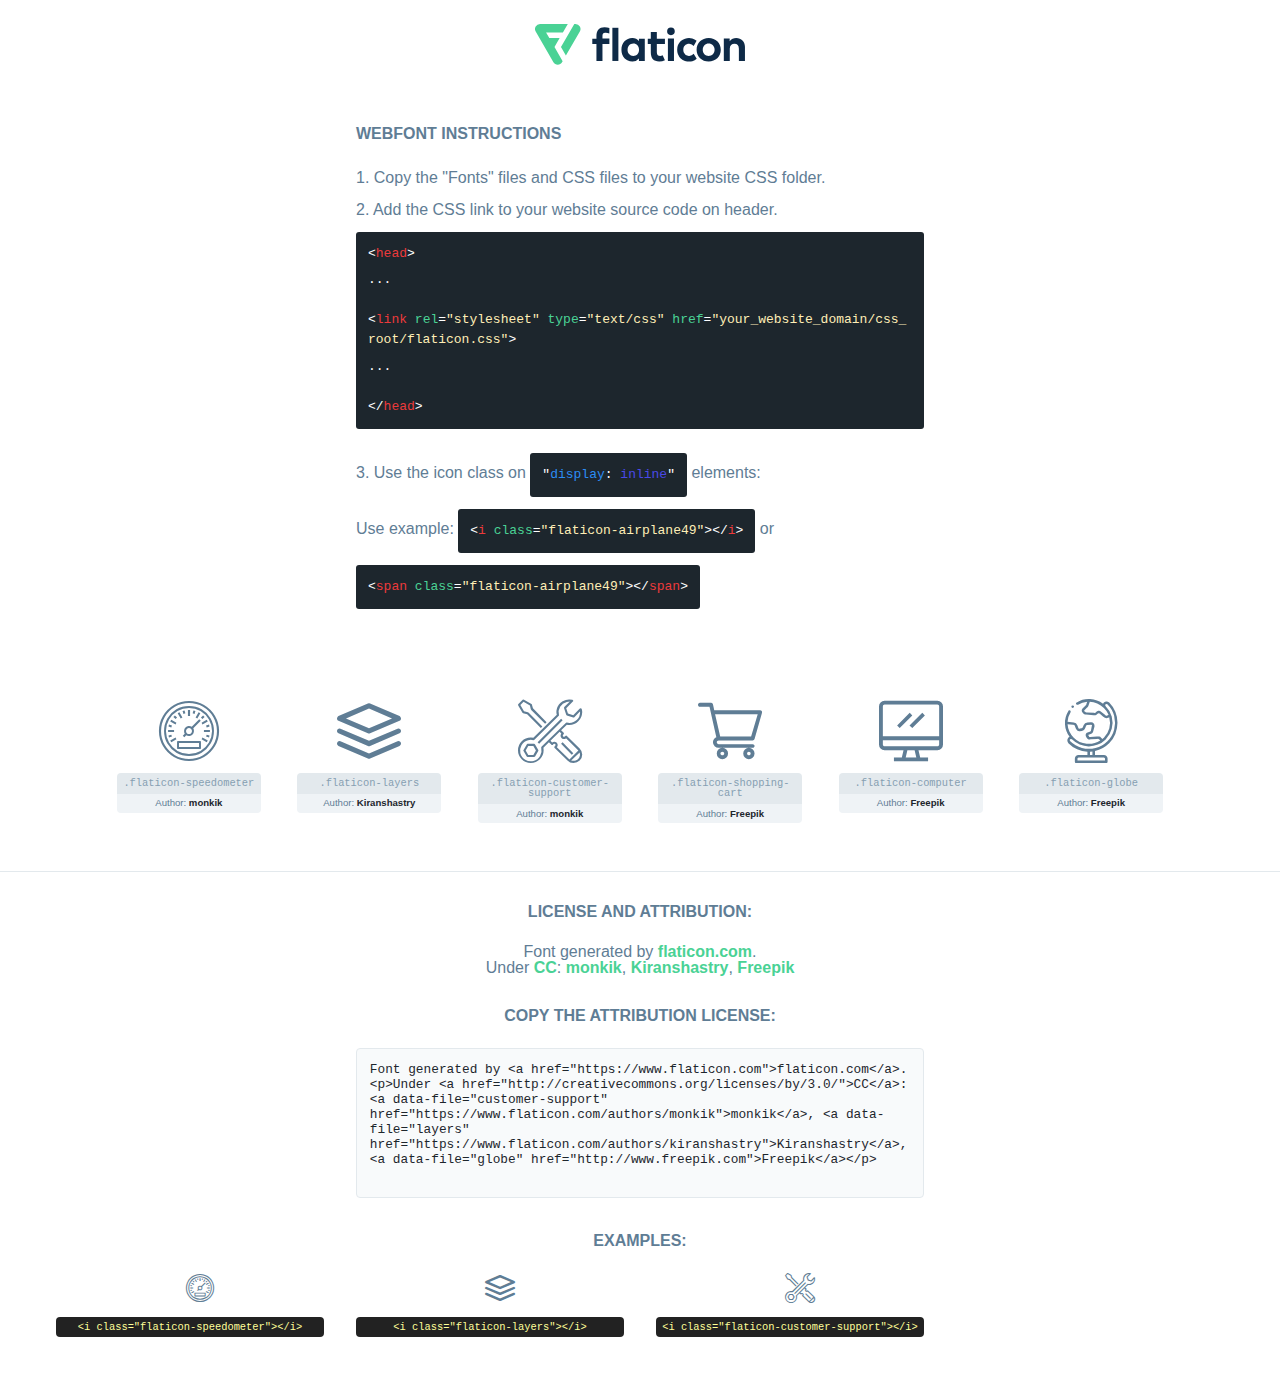
<file: font/flaticon.html>
<!DOCTYPE html>
<html lang="en">
<head>
    <title>Flaticon Webfont</title>
    <link rel="stylesheet" type="text/css" href="flaticon.css"/>
    <meta charset="UTF-8">
    <style>
        html, body, div, span, applet, object, iframe,
        h1, h2, h3, h4, h5, h6, p, blockquote, pre,
        a, abbr, acronym, address, big, cite, code,
        del, dfn, em, img, ins, kbd, q, s, samp,
        small, strike, strong, sub, sup, tt, var,
        b, u, i, center,
        dl, dt, dd, ol, ul, li,
        fieldset, form, label, legend,
        table, caption, tbody, tfoot, thead, tr, th, td,
        article, aside, canvas, details, embed,
        figure, figcaption, footer, header, hgroup,
        menu, nav, output, ruby, section, summary,
        time, mark, audio, video {
            margin: 0;
            padding: 0;
            border: 0;
            font-size: 100%;
            font: inherit;
            vertical-align: baseline;
        }

        /* HTML5 display-role reset for older browsers */
        article, aside, details, figcaption, figure,
        footer, header, hgroup, menu, nav, section {
            display: block;
        }

        body {
            line-height: 1;
        }

        ol, ul {
            list-style: none;
        }

        blockquote, q {
            quotes: none;
        }

        blockquote:before, blockquote:after,
        q:before, q:after {
            content: '';
            content: none;
        }

        table {
            border-collapse: collapse;
            border-spacing: 0;
        }

        body {
            font-family: Helvetica, Arial, sans-serif;
            font-size: 16px;
            color: #5f7d95;
        }

        a {
            color: #4AD295;
            font-weight: bold;
            text-decoration: none;
        }

        * {
            -moz-box-sizing: border-box;
            -webkit-box-sizing: border-box;
            box-sizing: border-box;
            margin: 0;
            padding: 0;
        }

        [class^="flaticon-"]:before, [class*=" flaticon-"]:before, [class^="flaticon-"]:after, [class*=" flaticon-"]:after {
            font-family: Flaticon;
            font-size: 30px;
            font-style: normal;
            margin-left: 20px;
            color: #333;
        }

        .wrapper {
            max-width: 600px;
            margin: auto;
            padding: 0 1em;
        }

        .title {
            margin-bottom: 24px;
            text-transform: uppercase;
            font-weight: bold;
        }

        header {
            text-align: center;
            padding: 24px;
        }

        header .logo {
            width: 210px;
            height: auto;
            border: none;
            display: inline-block;
        }

        header strong {
            font-size: 28px;
            font-weight: 500;
            vertical-align: middle;
        }

        .demo {
            margin: 2em auto;
            line-height: 1.25em;
        }

        .demo ul li {
            margin-bottom: 12px;
        }

        .demo ul li code {
            background-color: #1D262D;
            border-radius: 3px;
            padding: 12px;
            display: inline-block;
            color: #fff;
            font-family: Consolas, Monaco, Lucida Console, Liberation Mono, DejaVu Sans Mono, Bitstream Vera Sans Mono, Courier New, monospace;
            font-weight: lighter;
            margin-top: 12px;
            font-size: 13px;
            word-break: break-all;
        }

        .demo ul li code .red {
            color: #EC3A3B;
        }

        .demo ul li code .green {
            color: #4AD295;
        }

        .demo ul li code .yellow {
            color: #FFEEB6;
        }

        .demo ul li code .blue {
            color: #2C8CF4;
        }

        .demo ul li code .purple {
            color: #4949E7;
        }

        .demo ul li code .dots {
            margin-top: 0.5em;
            display: block;
        }

        #glyphs {
            border-bottom: 1px solid #E3E9ED;
            padding: 2em 0;
            text-align: center;
        }

        .glyph {
            display: inline-block;
            width: 9em;
            margin: 1em;
            text-align: center;
            vertical-align: top;
            background: #FFF;
        }

        .glyph .flaticon {
            padding: 10px;
            display: block;
            font-family: "Flaticon";
            font-size: 64px;
            line-height: 1;
        }

        .glyph .flaticon:before {
            font-size: 64px;
            color: #5f7d95;
            margin-left: 0;
        }

        .class-name {
            font-size: 0.65em;
            background-color: #E3E9ED;
            color: #869FB2;
            border-radius: 4px 4px 0 0;
            padding: 0.5em;
            font-family: Consolas, Monaco, Lucida Console, Liberation Mono, DejaVu Sans Mono, Bitstream Vera Sans Mono, Courier New, monospace;
        }

        .author-name {
            font-size: 0.6em;
            background-color: #EFF3F6;
            border-top: 0;
            border-radius: 0 0 4px 4px;
            padding: 0.5em;
        }

        .author-name a {
            color: #1D262D;
        }

        .class-name:last-child {
            font-size: 10px;
            color: #888;
        }

        .class-name:last-child a {
            font-size: 10px;
            color: #555;
        }

        .glyph > input {
            display: block;
            width: 100px;
            margin: 5px auto;
            text-align: center;
            font-size: 12px;
            cursor: text;
        }

        .glyph > input.icon-input {
            font-family: "Flaticon";
            font-size: 16px;
            margin-bottom: 10px;
        }

        .attribution .title {
            margin-top: 2em;
        }

        .attribution textarea {
            background-color: #F8FAFB;
            color: #1D262D;
            padding: 1em;
            border: none;
            box-shadow: none;
            border: 1px solid #E3E9ED;
            border-radius: 4px;
            resize: none;
            width: 100%;
            height: 150px;
            font-size: 0.8em;
            font-family: Consolas, Monaco, Lucida Console, Liberation Mono, DejaVu Sans Mono, Bitstream Vera Sans Mono, Courier New, monospace;
            -webkit-appearance: none;
        }

        .attribution textarea:hover {
            border-color: #CFD9E0;
        }

        .attribution textarea:focus {
            border-color: #4AD295;
        }

        .iconsuse {
            margin: 2em auto;
            text-align: center;
            max-width: 1200px;
        }

        .iconsuse:after {
            content: '';
            display: table;
            clear: both;
        }

        .iconsuse .image {
            float: left;
            width: 25%;
            padding: 0 1em;
        }

        .iconsuse .image p {
            margin-bottom: 1em;
        }

        .iconsuse .image span {
            display: block;
            font-size: 0.65em;
            background-color: #222;
            color: #fff;
            border-radius: 4px;
            padding: 0.5em;
            color: #FFFF99;
            margin-top: 1em;
            font-family: Consolas, Monaco, Lucida Console, Liberation Mono, DejaVu Sans Mono, Bitstream Vera Sans Mono, Courier New, monospace;
        }

        .flaticon:before {
            color: #5f7d95;
        }

        #footer {
            text-align: center;
            background-color: #1D262D;
            color: #869FB2;
            padding: 12px;
            font-size: 14px;
        }

        #footer a {
            font-weight: normal;
        }

        @media (max-width: 960px) {
            .iconsuse .image {
                width: 50%;
            }
        }

        .preview {
            width: 100px;
            display: inline-block;
            margin: 10px;
        }

        .preview .inner {
            display: inline-block;
            width: 100%;
            text-align: center;
            background: #f5f5f5;
            -webkit-border-radius: 3px 3px 0 0;
            -moz-border-radius: 3px 3px 0 0;
            border-radius: 3px 3px 0 0;
        }

        .preview .inner  {
            line-height: 85px;
            font-size: 40px;
            color: #333;
        }

        .label {
            display: inline-block;
            width: 100%;
            box-sizing: border-box;
            padding: 5px;
            font-size: 10px;
            font-family: Monaco, monospace;
            color: #666;
            white-space: nowrap;
            overflow: hidden;
            text-overflow: ellipsis;
            background: #ddd;
            -webkit-border-radius: 0 0 3px 3px;
            -moz-border-radius: 0 0 3px 3px;
            border-radius: 0 0 3px 3px;
            color: #666;
        }
    </style>
</head>
<body>
    <header>
        <a href="https://www.flaticon.com/" target="_blank" class="logo">
            <svg xmlns="http://www.w3.org/2000/svg" viewBox="0 0 394.3 76.5">
                <path d="M156.6,69.4H145.3V7.1h11.3Z" style="fill:#0e2a47"/>
                <path d="M206.2,69.4h-11V64.8a15.4,15.4,0,0,1-12.6,5.7c-11.6,0-20.3-9.5-20.3-22.1s8.8-22.1,20.3-22.1a15.4,15.4,0,0,1,12.6,5.8V27.5h11Zm-32.4-21c0,6.4,4.2,11.6,10.8,11.6s10.8-4.9,10.8-11.6-4.4-11.6-10.8-11.6S173.9,42,173.9,48.4Z"
                      style="fill:#0e2a47"/>
                <path d="M262.5,13.7a7.2,7.2,0,0,1-14.4,0,7.2,7.2,0,1,1,14.4,0ZM261,69.4H249.6v-42H261Z"
                      style="fill:#0e2a47"/>
                <path id="_Trazado_" data-name="&lt;Trazado&gt;"
                      d="M139.6,17.8a16.6,16.6,0,0,0-8-1.4c-3.2.4-4.9,2-4.9,5.9v5.1h13V37.5h-13v32H115.4v-32h-7.8v-10h7.8V22.2c0-9.9,5.2-16.3,15-16.3a23.4,23.4,0,0,1,9.3,1.8Z"
                      style="fill:#0e2a47"/>
                <path d="M235.1,60c-3.5,0-6.3-1.9-6.3-7.1V37.5H244v-10H228.8V15H217.5V27.5h-5.7v10h5.7V53.7c0,10.9,5.3,16.8,15.7,16.8A22.9,22.9,0,0,0,244,68l-4.3-9.1A12.3,12.3,0,0,1,235.1,60Z"
                      style="fill:#0e2a47"/>
                <path d="M348.9,48.4c0,12.6-9.7,22.1-22.7,22.1s-22.7-9.4-22.7-22.1,9.6-22.1,22.7-22.1S348.9,35.8,348.9,48.4Zm-33.9,0c0,6.8,4.8,11.6,11.1,11.6s11.2-4.8,11.2-11.6-4.8-11.6-11.2-11.6S315.1,41.6,315.1,48.4Z"
                      style="fill:#0e2a47"/>
                <path d="M394.3,42.7V69.4H382.9V46.3c0-6.1-3-9.4-8.2-9.4s-8.9,3.2-8.9,9.5v23H354.6v-42h11v4.9c3-4.5,7.6-6.1,12.3-6.1C387.5,26.3,394.3,33,394.3,42.7Z"
                      style="fill:#0e2a47"/>
                <path d="M298,55.7h0a12.4,12.4,0,0,1-8.2,4.2h-.9l-1.8-.2a10,10,0,0,1-7.4-5.6,13.2,13.2,0,0,1-1.2-5.8,13,13,0,0,1,1.3-5.9,10.1,10.1,0,0,1,7.5-5.5h2.4a11.7,11.7,0,0,1,8.3,4.2l5.5-9.6a19.9,19.9,0,0,0-8.1-4.3,23.4,23.4,0,0,0-6.1-.8,25.2,25.2,0,0,0-7.5,1.1,20.9,20.9,0,0,0-8,4.6,21.9,21.9,0,0,0-6.8,16.4,21.9,21.9,0,0,0,6.7,16.3,20.9,20.9,0,0,0,8,4.6,25.2,25.2,0,0,0,7.7,1.2,23.6,23.6,0,0,0,6.2-.8,20,20,0,0,0,8.1-4.4Z"
                      style="fill:#0e2a47"/>
                <path d="M46.3,26.5H26.9L20.8,16H52.4L61.6,0H9.4A9.3,9.3,0,0,0,1.3,4.7a9.3,9.3,0,0,0,0,9.4L34.6,71.8a9.4,9.4,0,0,0,16.2,0l1.1-1.9L36.6,43.3Z"
                      style="fill:#4ad295"/>
                <path d="M84.2,4.7A9.3,9.3,0,0,0,76.1,0H73.8l-25,43.3,9.2,16L84.2,14A9.3,9.3,0,0,0,84.2,4.7Z"
                      style="fill:#4ad295"/>
            </svg>
        </a>
    </header>
    <section class="demo wrapper">

        <p class="title">Webfont Instructions</p>

        <ul>
            <li>
                <span class="num">1. </span>Copy the "Fonts" files and CSS files to your website CSS folder.
            </li>
            <li>
                <span class="num">2. </span>Add the CSS link to your website source code on header.
                <code class="big">
                    &lt;<span class="red">head</span>&gt;
                    <br/><span class="dots">...</span>
                    <br/>&lt;<span class="red">link</span> <span class="green">rel</span>=<span
                        class="yellow">"stylesheet"</span> <span class="green">type</span>=<span
                        class="yellow">"text/css"</span> <span class="green">href</span>=<span class="yellow">"your_website_domain/css_root/flaticon.css"</span>&gt;
                    <br/><span class="dots">...</span>
                    <br/>&lt;/<span class="red">head</span>&gt;
                </code>
            </li>

            <li>
                <p>
                    <span class="num">3. </span>Use the icon class on <code>"<span class="blue">display</span>:<span
                        class="purple"> inline</span>"</code> elements:
                    <br/>
                    Use example: <code>&lt;<span class="red">i</span> <span class="green">class</span>=<span class="yellow">&quot;flaticon-airplane49&quot;</span>&gt;&lt;/<span
                        class="red">i</span>&gt;</code> or <code>&lt;<span class="red">span</span> <span
                        class="green">class</span>=<span class="yellow">&quot;flaticon-airplane49&quot;</span>&gt;&lt;/<span
                        class="red">span</span>&gt;</code>
            </li>
        </ul>

    </section>
    <section id="glyphs">
            <div class="glyph">
                <i class="flaticon flaticon-speedometer"></i>
                <div class="class-name">.flaticon-speedometer</div>
                <div class="author-name">Author: <a data-file="speedometer" href="https://www.flaticon.com/authors/monkik">monkik</a> </div>
            </div>

            <div class="glyph">
                <i class="flaticon flaticon-layers"></i>
                <div class="class-name">.flaticon-layers</div>
                <div class="author-name">Author: <a data-file="layers" href="https://www.flaticon.com/authors/kiranshastry">Kiranshastry</a> </div>
            </div>

            <div class="glyph">
                <i class="flaticon flaticon-customer-support"></i>
                <div class="class-name">.flaticon-customer-support</div>
                <div class="author-name">Author: <a data-file="customer-support" href="https://www.flaticon.com/authors/monkik">monkik</a> </div>
            </div>

            <div class="glyph">
                <i class="flaticon flaticon-shopping-cart"></i>
                <div class="class-name">.flaticon-shopping-cart</div>
                <div class="author-name">Author: <a data-file="shopping-cart" href="http://www.freepik.com">Freepik</a> </div>
            </div>

            <div class="glyph">
                <i class="flaticon flaticon-computer"></i>
                <div class="class-name">.flaticon-computer</div>
                <div class="author-name">Author: <a data-file="computer" href="http://www.freepik.com">Freepik</a> </div>
            </div>

            <div class="glyph">
                <i class="flaticon flaticon-globe"></i>
                <div class="class-name">.flaticon-globe</div>
                <div class="author-name">Author: <a data-file="globe" href="http://www.freepik.com">Freepik</a> </div>
            </div>

    </section>

    <section class="attribution wrapper"   style="text-align:center;">

        <div class="title">License and attribution:</div><div class="attrDiv">Font generated by <a href="https://www.flaticon.com">flaticon.com</a>. <div><p>Under <a href="http://creativecommons.org/licenses/by/3.0/">CC</a>: <a data-file="customer-support" href="https://www.flaticon.com/authors/monkik">monkik</a>, <a data-file="layers" href="https://www.flaticon.com/authors/kiranshastry">Kiranshastry</a>, <a data-file="globe" href="http://www.freepik.com">Freepik</a></p>  </div>
        </div>
        <div class="title">Copy the Attribution License:</div>

        <textarea onclick="this.focus();this.select();">Font generated by &lt;a href=&quot;https://www.flaticon.com&quot;&gt;flaticon.com&lt;/a&gt;. <p>Under <a href="http://creativecommons.org/licenses/by/3.0/">CC</a>: <a data-file="customer-support" href="https://www.flaticon.com/authors/monkik">monkik</a>, <a data-file="layers" href="https://www.flaticon.com/authors/kiranshastry">Kiranshastry</a>, <a data-file="globe" href="http://www.freepik.com">Freepik</a></p> 
        </textarea>

    </section>

    <section class="iconsuse">

        <div class="title">Examples:</div>
            <div class="image">
                <p>
                    <i class="flaticon flaticon-speedometer"></i>
                    <span>&lt;i class=&quot;flaticon-speedometer&quot;&gt;&lt;/i&gt;</span>
                </p>
            </div>
            <div class="image">
                <p>
                    <i class="flaticon flaticon-layers"></i>
                    <span>&lt;i class=&quot;flaticon-layers&quot;&gt;&lt;/i&gt;</span>
                </p>
            </div>
            <div class="image">
                <p>
                    <i class="flaticon flaticon-customer-support"></i>
                    <span>&lt;i class=&quot;flaticon-customer-support&quot;&gt;&lt;/i&gt;</span>
                </p>
            </div>
            <div class="image">
                <p>
                    <i class="f
</file>
<file: font/flaticon.css>
@font-face {
    font-family: "flaticon";
    src: url("./flaticon.ttf?e902386ef200a0b0cbfd14ff68325420") format("truetype"),
url("./flaticon.woff?e902386ef200a0b0cbfd14ff68325420") format("woff"),
url("./flaticon.woff2?e902386ef200a0b0cbfd14ff68325420") format("woff2"),
url("./flaticon.eot?e902386ef200a0b0cbfd14ff68325420#iefix") format("embedded-opentype"),
url("./flaticon.svg?e902386ef200a0b0cbfd14ff68325420#flaticon") format("svg");
}

i[class^="flaticon-"]:before, i[class*=" flaticon-"]:before {
    font-family: flaticon !important;
    font-style: normal;
    font-weight: normal !important;
    font-variant: normal;
    text-transform: none;
    line-height: 1;
    -webkit-font-smoothing: antialiased;
    -moz-osx-font-smoothing: grayscale;
}

.flaticon-speedometer:before {
    content: "\f101";
}
.flaticon-layers:before {
    content: "\f102";
}
.flaticon-customer-support:before {
    content: "\f103";
}
.flaticon-shopping-cart:before {
    content: "\f104";
}
.flaticon-computer:before {
    content: "\f105";
}
.flaticon-globe:before {
    content: "\f106";
}
</file>
